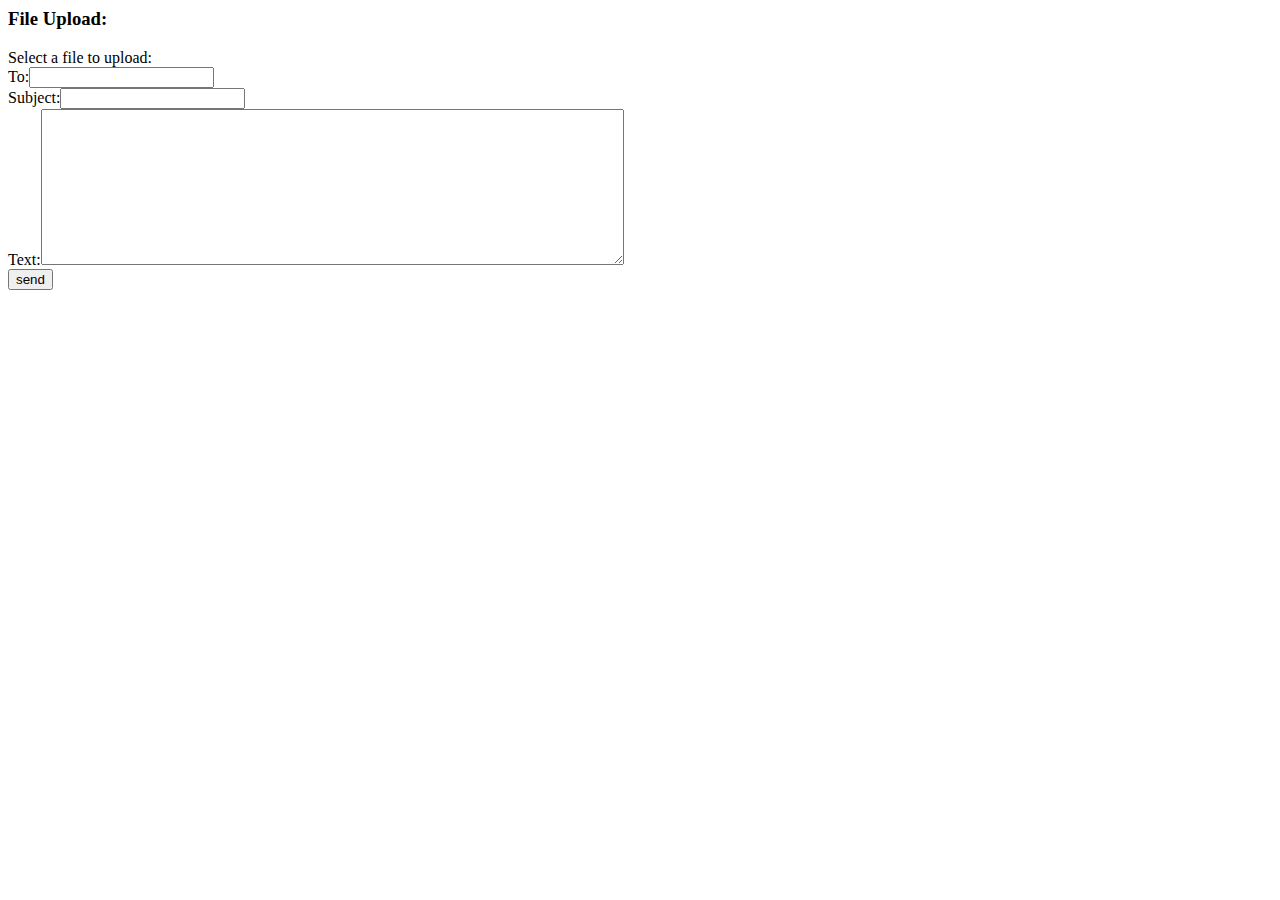
<file: WebContent/fileupload.html>
<html>
   <head>
      <title>File Uploading Form</title>
   </head>
   
   <body>
      <h3>File Upload:</h3>
      Select a file to upload: <br/>
      <form action="SendMail">  
    To:<input type="text" name="to"/><br/>  
    Subject:<input type="text" name="subject"><br/>  
    Text:<textarea rows="10" cols="70" name="msg"></textarea><br/>  
    <input type="submit" value="send"/>  
    </form> 
   </body>
</html>
</file>
